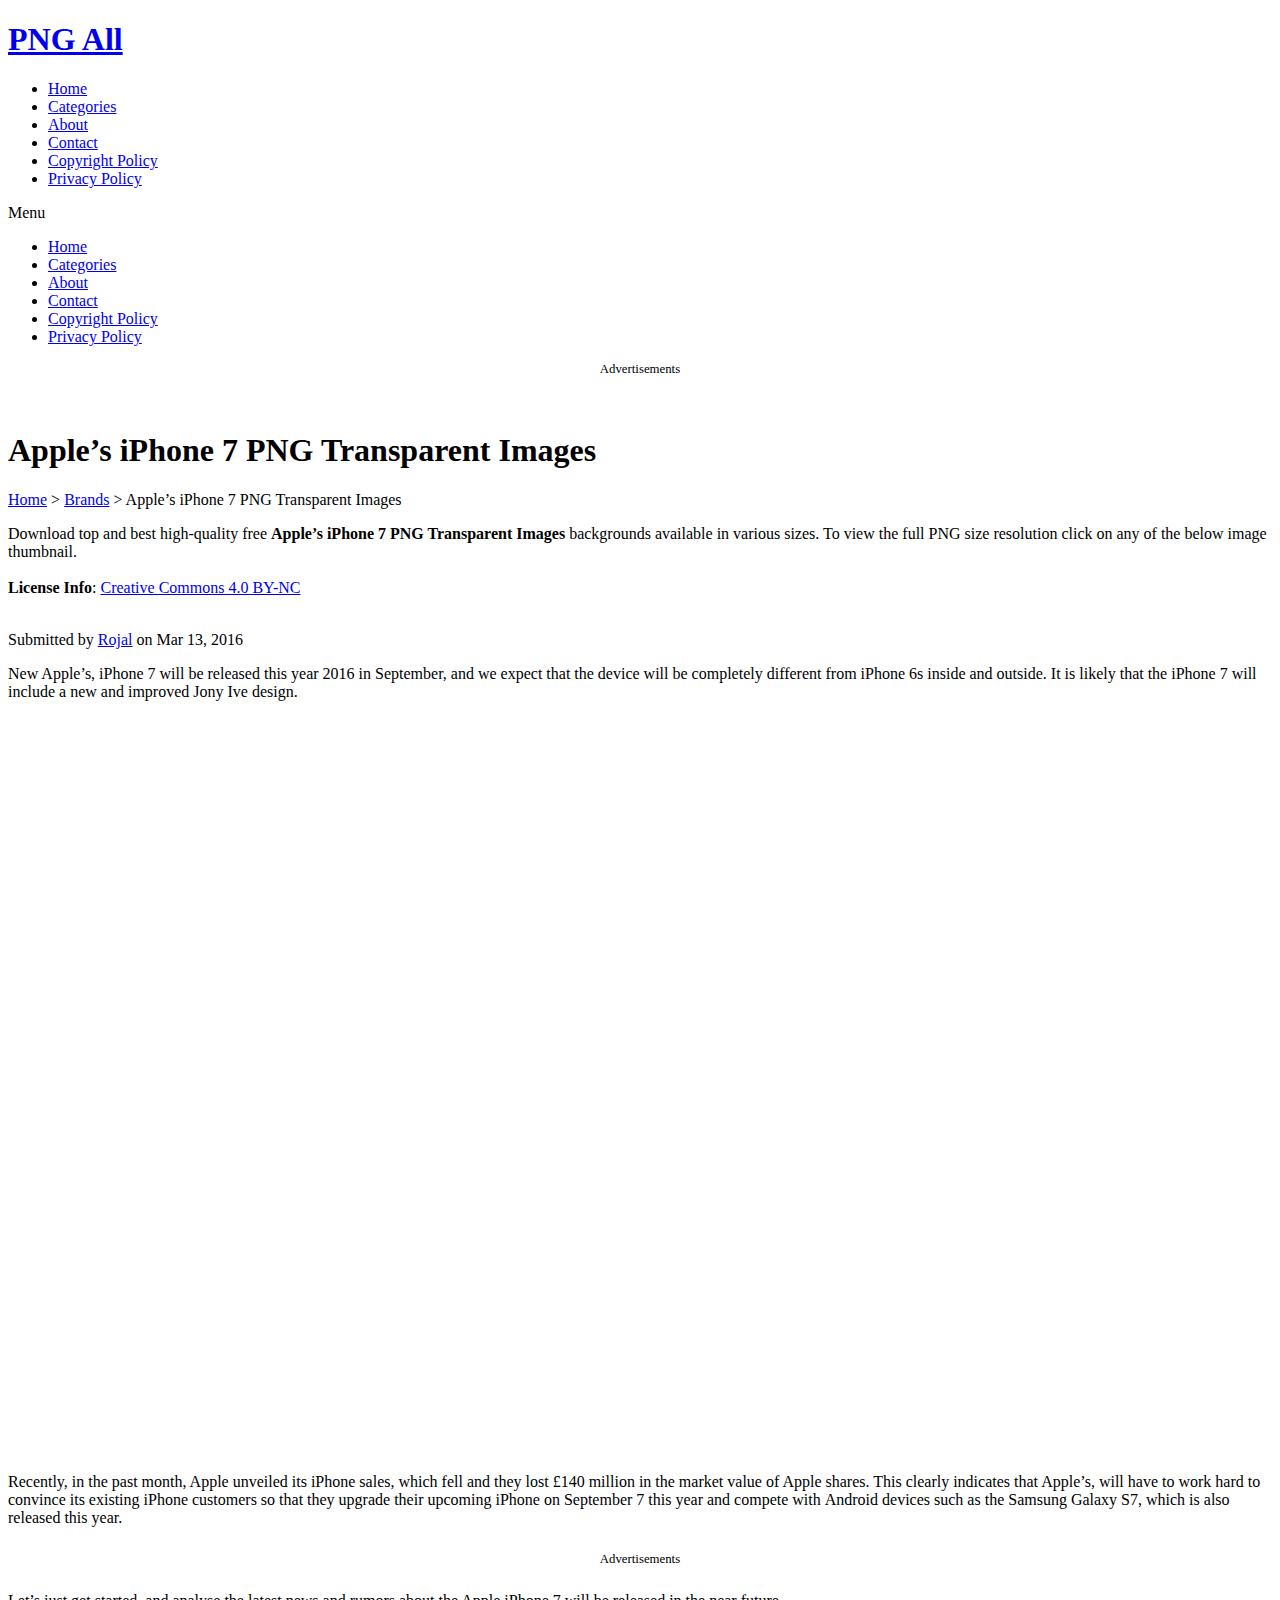
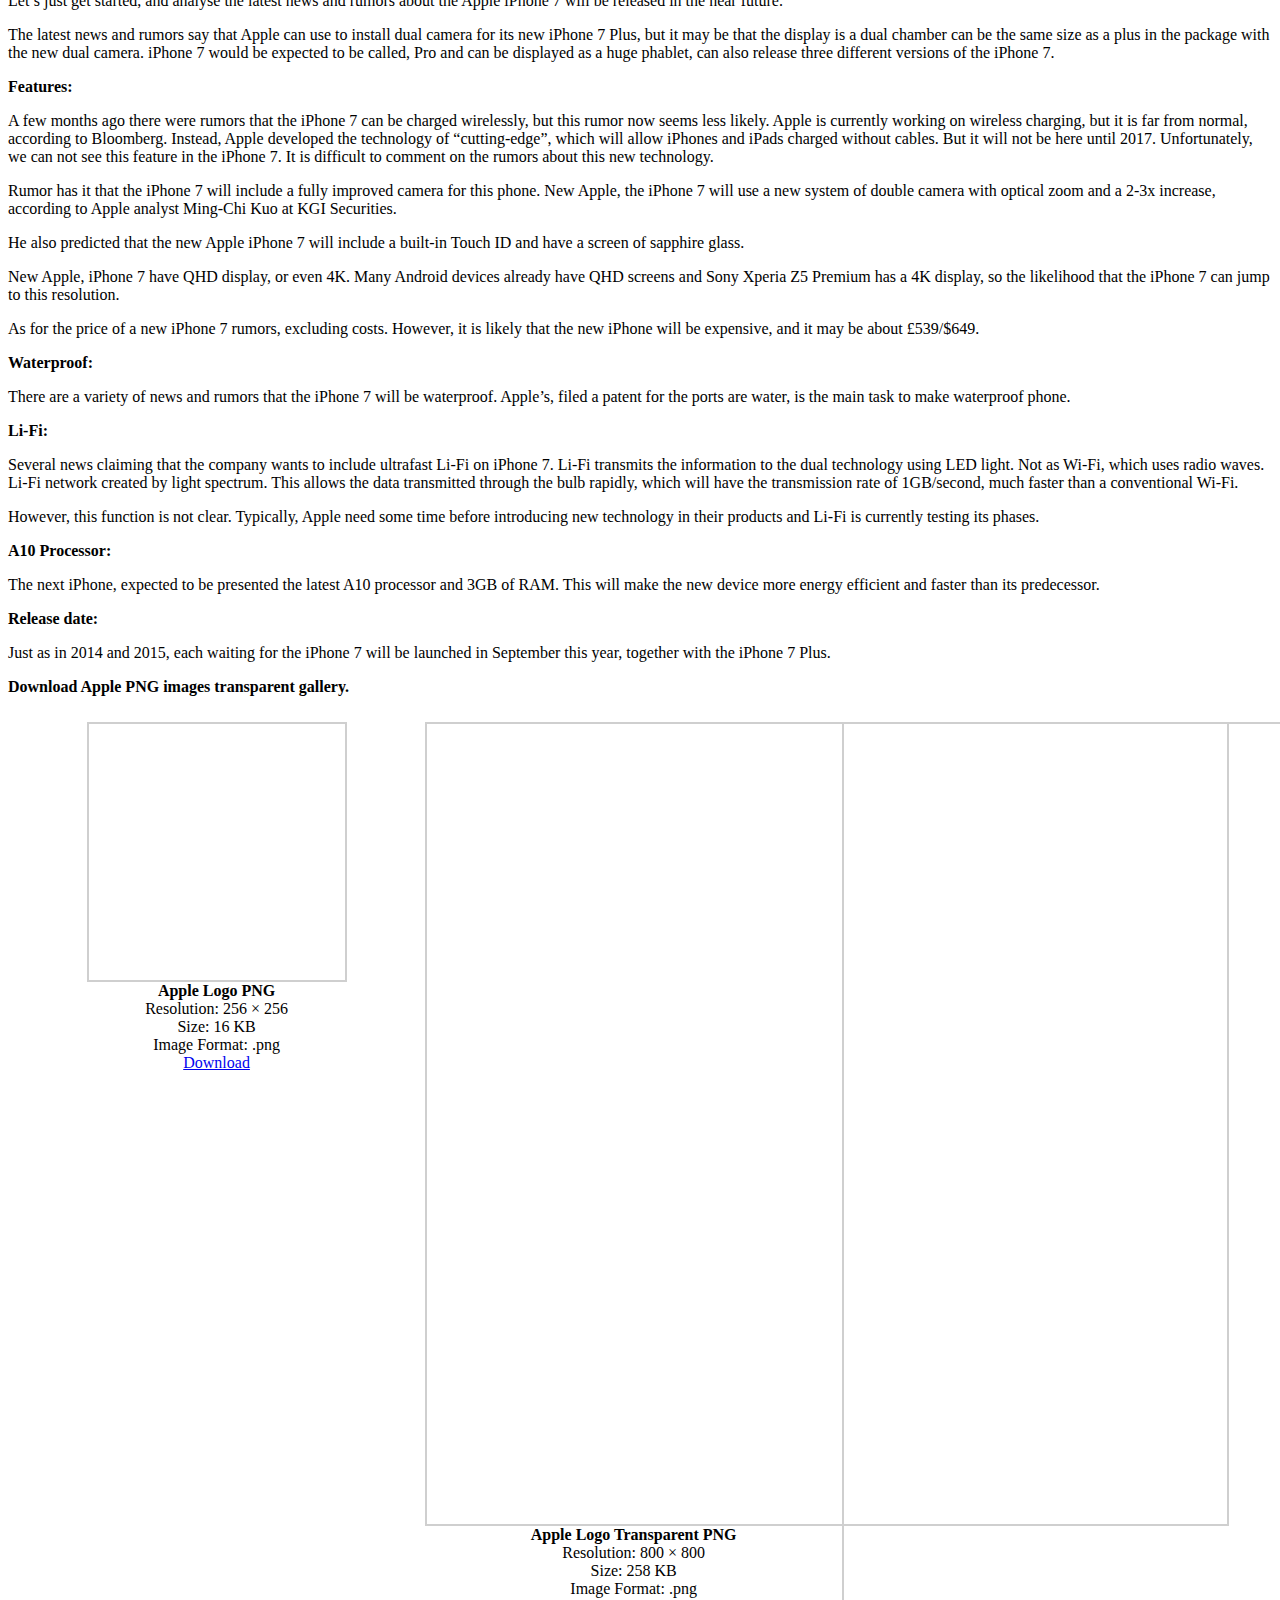
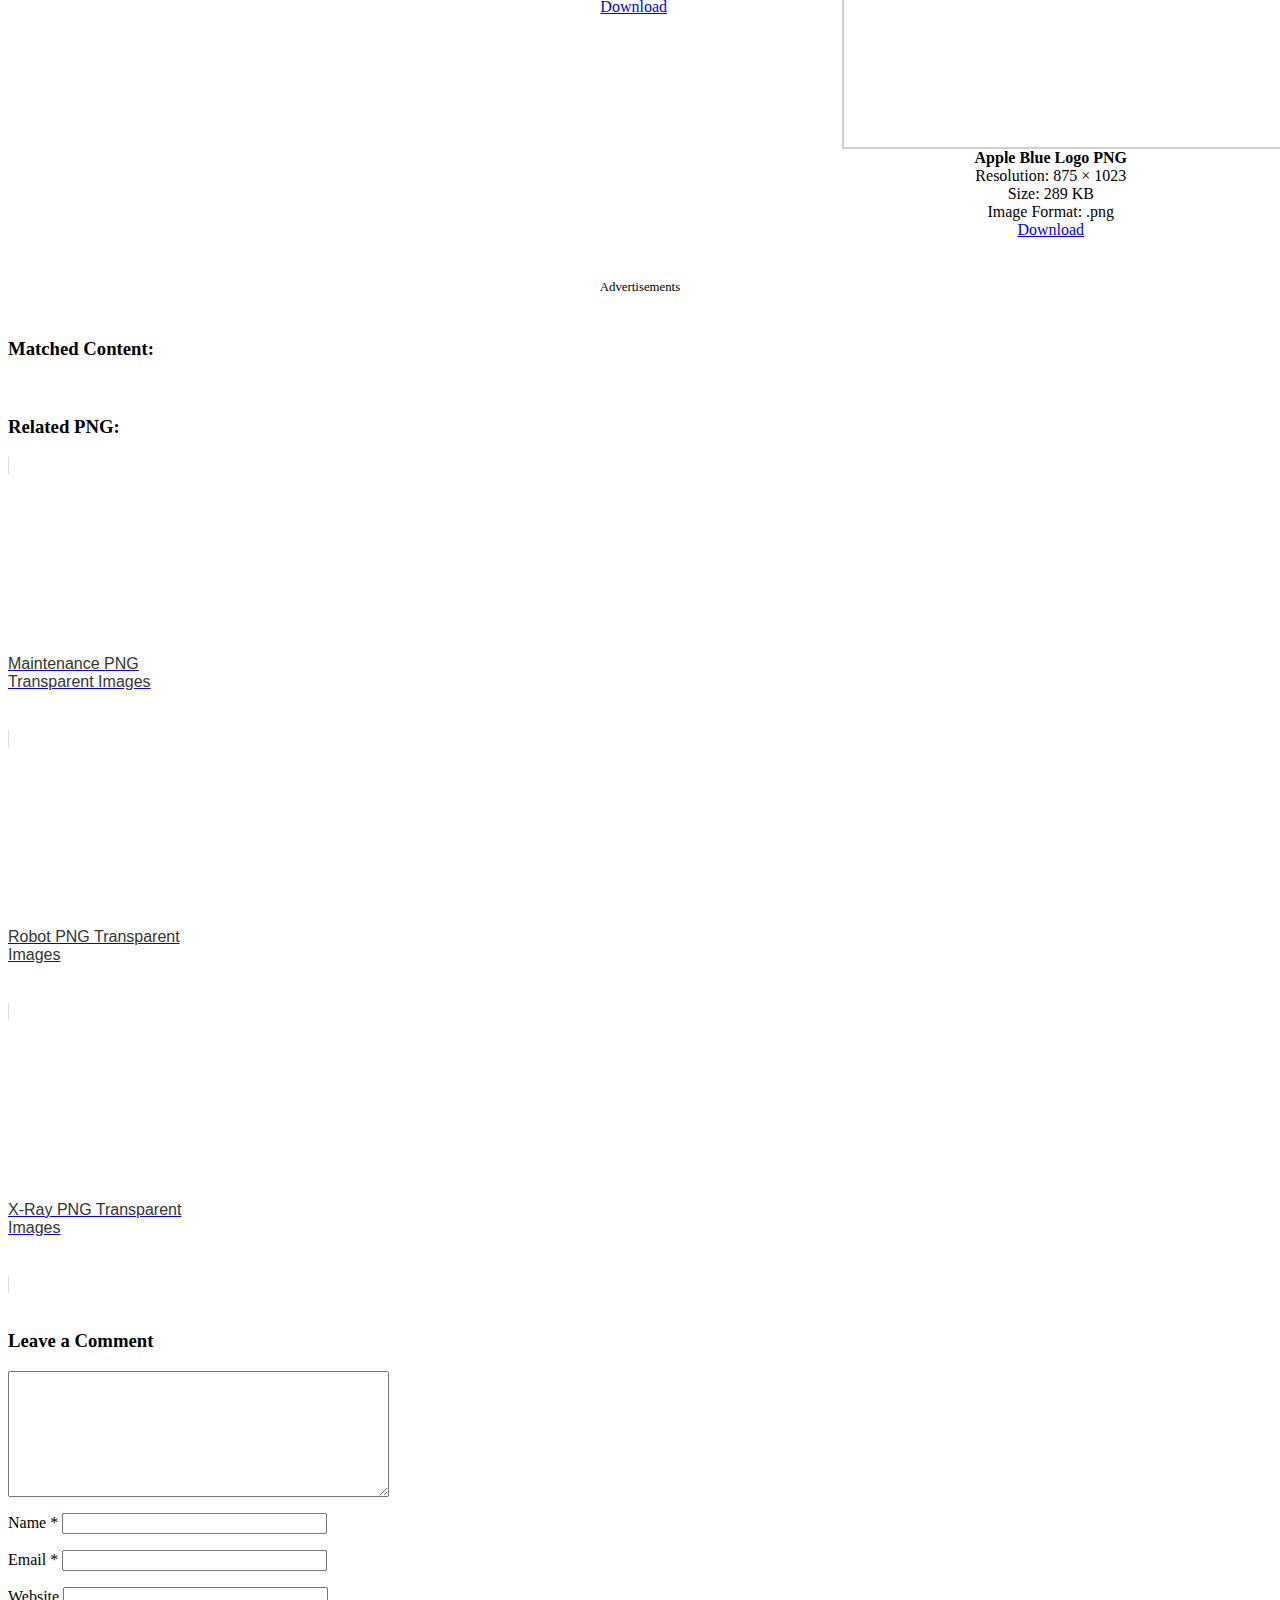
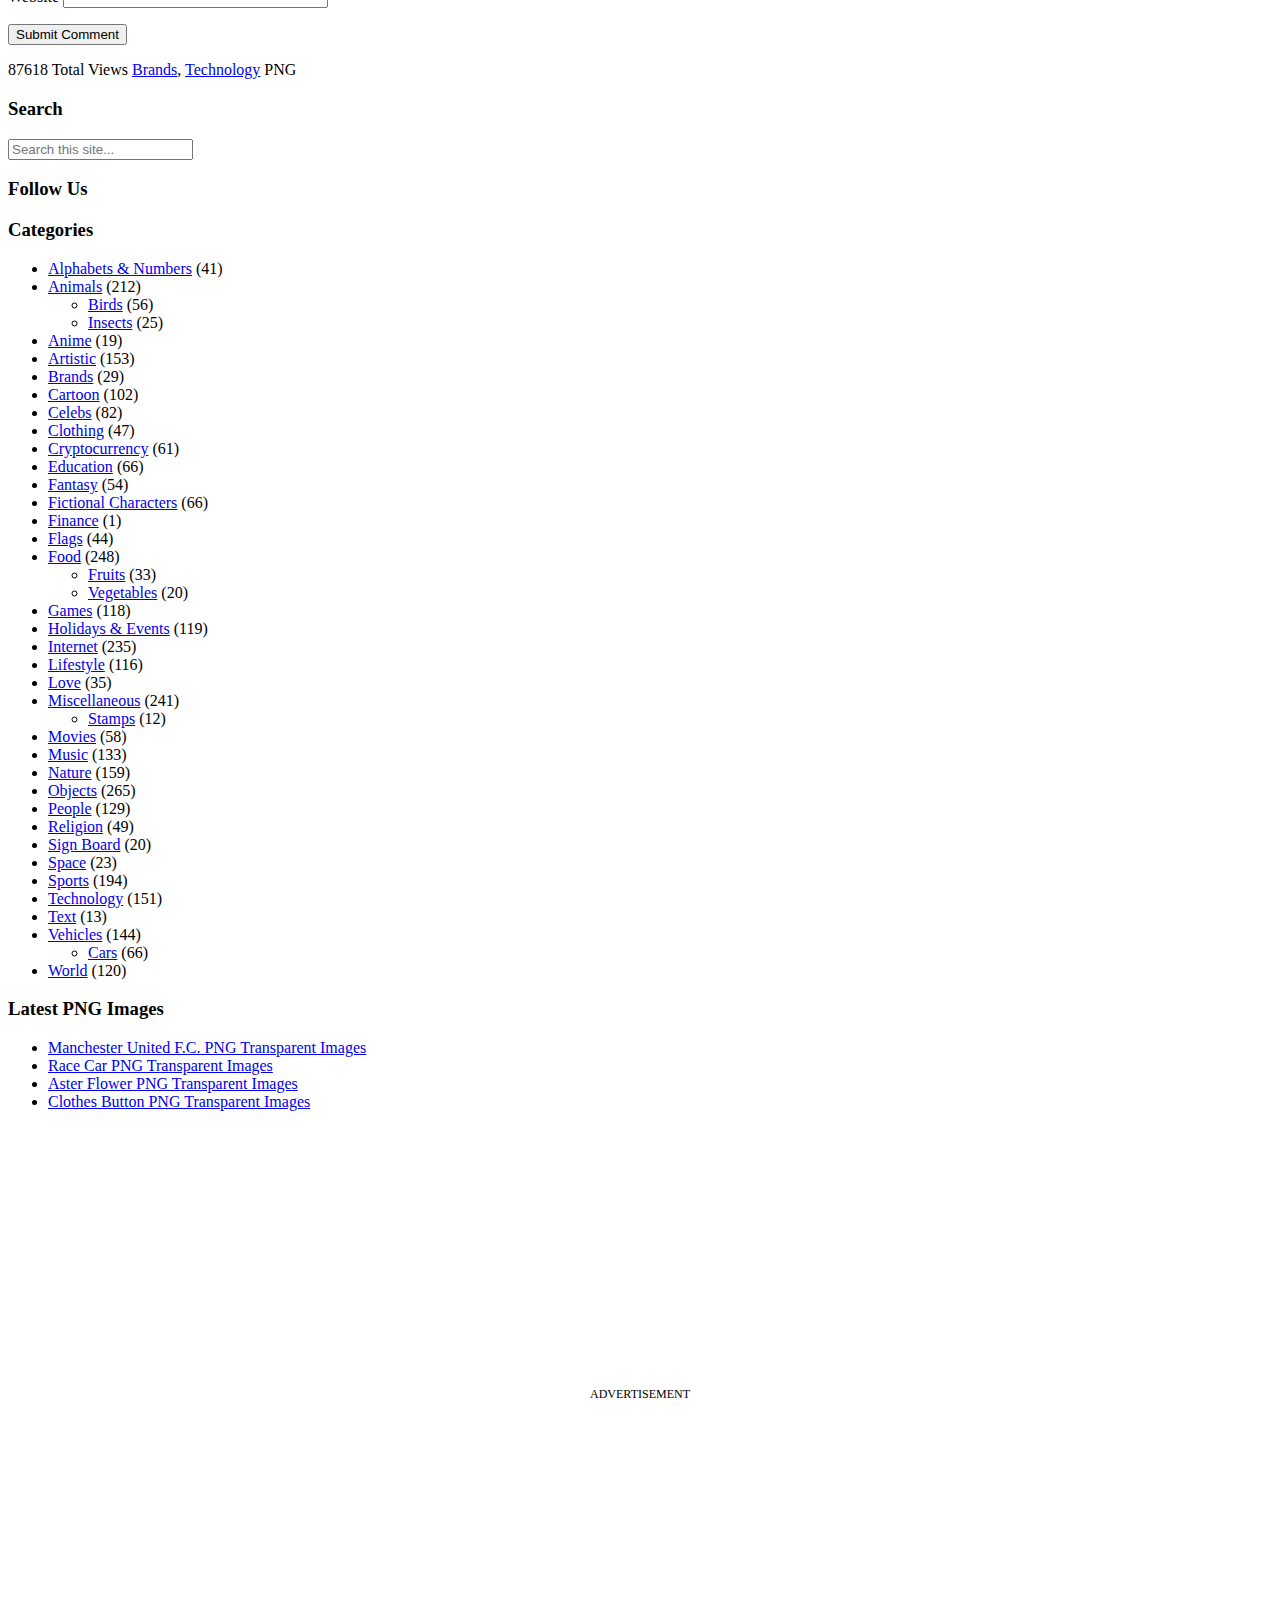
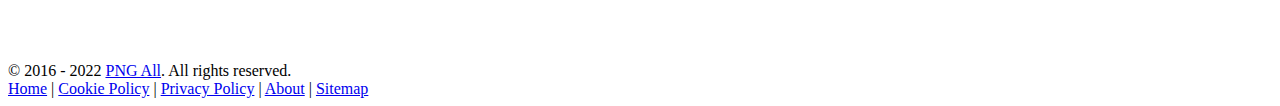
<file: i2tech/images/apple-iphone-7-png.htm>
<!DOCTYPE html PUBLIC "-//W3C//DTD XHTML 1.0 Transitional//EN" "https://www.w3.org/TR/xhtml1/DTD/xhtml1-transitional.dtd">
<html xmlns="https://www.w3.org/1999/xhtml" lang="en-US" xml:lang="en-US" prefix="og: http://ogp.me/ns# fb: http://ogp.me/ns/fb#">
<head><script>if(navigator.userAgent.match(/MSIE|Internet Explorer/i)||navigator.userAgent.match(/Trident\/7\..*?rv:11/i)){var href=document.location.href;if(!href.match(/[?&]nowprocket/)){if(href.indexOf("?")==-1){if(href.indexOf("#")==-1){document.location.href=href+"?nowprocket=1"}else{document.location.href=href.replace("#","?nowprocket=1#")}}else{if(href.indexOf("#")==-1){document.location.href=href+"&nowprocket=1"}else{document.location.href=href.replace("#","&nowprocket=1#")}}}}</script><script>class RocketLazyLoadScripts{constructor(e){this.triggerEvents=e,this.eventOptions={passive:!0},this.userEventListener=this.triggerListener.bind(this),this.delayedScripts={normal:[],async:[],defer:[]},this.allJQueries=[]}_addUserInteractionListener(e){this.triggerEvents.forEach((t=>window.addEventListener(t,e.userEventListener,e.eventOptions)))}_removeUserInteractionListener(e){this.triggerEvents.forEach((t=>window.removeEventListener(t,e.userEventListener,e.eventOptions)))}triggerListener(){this._removeUserInteractionListener(this),"loading"===document.readyState?document.addEventListener("DOMContentLoaded",this._loadEverythingNow.bind(this)):this._loadEverythingNow()}async _loadEverythingNow(){this._delayEventListeners(),this._delayJQueryReady(this),this._handleDocumentWrite(),this._registerAllDelayedScripts(),this._preloadAllScripts(),await this._loadScriptsFromList(this.delayedScripts.normal),await this._loadScriptsFromList(this.delayedScripts.defer),await this._loadScriptsFromList(this.delayedScripts.async),await this._triggerDOMContentLoaded(),await this._triggerWindowLoad(),window.dispatchEvent(new Event("rocket-allScriptsLoaded"))}_registerAllDelayedScripts(){document.querySelectorAll("script[type=rocketlazyloadscript]").forEach((e=>{e.hasAttribute("src")?e.hasAttribute("async")&&!1!==e.async?this.delayedScripts.async.push(e):e.hasAttribute("defer")&&!1!==e.defer||"module"===e.getAttribute("data-rocket-type")?this.delayedScripts.defer.push(e):this.delayedScripts.normal.push(e):this.delayedScripts.normal.push(e)}))}async _transformScript(e){return await this._requestAnimFrame(),new Promise((t=>{const n=document.createElement("script");let i;[...e.attributes].forEach((e=>{let t=e.nodeName;"type"!==t&&("data-rocket-type"===t&&(t="type",i=e.nodeValue),n.setAttribute(t,e.nodeValue))})),e.hasAttribute("src")&&this._isValidScriptType(i)?(n.addEventListener("load",t),n.addEventListener("error",t)):(n.text=e.text,t()),e.parentNode.replaceChild(n,e)}))}_isValidScriptType(e){return!e||""===e||"string"==typeof e&&["text/javascript","text/x-javascript","text/ecmascript","text/jscript","application/javascript","application/x-javascript","application/ecmascript","application/jscript","module"].includes(e.toLowerCase())}async _loadScriptsFromList(e){const t=e.shift();return t?(await this._transformScript(t),this._loadScriptsFromList(e)):Promise.resolve()}_preloadAllScripts(){var e=document.createDocumentFragment();[...this.delayedScripts.normal,...this.delayedScripts.defer,...this.delayedScripts.async].forEach((t=>{const n=t.getAttribute("src");if(n){const t=document.createElement("link");t.href=n,t.rel="preload",t.as="script",e.appendChild(t)}})),document.head.appendChild(e)}_delayEventListeners(){let e={};function t(t,n){!function(t){function n(n){return e[t].eventsToRewrite.indexOf(n)>=0?"rocket-"+n:n}e[t]||(e[t]={originalFunctions:{add:t.addEventListener,remove:t.removeEventListener},eventsToRewrite:[]},t.addEventListener=function(){arguments[0]=n(arguments[0]),e[t].originalFunctions.add.apply(t,arguments)},t.removeEventListener=function(){arguments[0]=n(arguments[0]),e[t].originalFunctions.remove.apply(t,arguments)})}(t),e[t].eventsToRewrite.push(n)}function n(e,t){let n=e[t];Object.defineProperty(e,t,{get:()=>n||function(){},set(i){e["rocket"+t]=n=i}})}t(document,"DOMContentLoaded"),t(window,"DOMContentLoaded"),t(window,"load"),t(window,"pageshow"),t(document,"readystatechange"),n(document,"onreadystatechange"),n(window,"onload"),n(window,"onpageshow")}_delayJQueryReady(e){let t=window.jQuery;Object.defineProperty(window,"jQuery",{get:()=>t,set(n){if(n&&n.fn&&!e.allJQueries.includes(n)){n.fn.ready=n.fn.init.prototype.ready=function(t){e.domReadyFired?t.bind(document)(n):document.addEventListener("rocket-DOMContentLoaded",(()=>t.bind(document)(n)))};const t=n.fn.on;n.fn.on=n.fn.init.prototype.on=function(){if(this[0]===window){function e(e){return e.split(" ").map((e=>"load"===e||0===e.indexOf("load.")?"rocket-jquery-load":e)).join(" ")}"string"==typeof arguments[0]||arguments[0]instanceof String?arguments[0]=e(arguments[0]):"object"==typeof arguments[0]&&Object.keys(arguments[0]).forEach((t=>{delete Object.assign(arguments[0],{[e(t)]:arguments[0][t]})[t]}))}return t.apply(this,arguments),this},e.allJQueries.push(n)}t=n}})}async _triggerDOMContentLoaded(){this.domReadyFired=!0,await this._requestAnimFrame(),document.dispatchEvent(new Event("rocket-DOMContentLoaded")),await this._requestAnimFrame(),window.dispatchEvent(new Event("rocket-DOMContentLoaded")),await this._requestAnimFrame(),document.dispatchEvent(new Event("rocket-readystatechange")),await this._requestAnimFrame(),document.rocketonreadystatechange&&document.rocketonreadystatechange()}async _triggerWindowLoad(){await this._requestAnimFrame(),window.dispatchEvent(new Event("rocket-load")),await this._requestAnimFrame(),window.rocketonload&&window.rocketonload(),await this._requestAnimFrame(),this.allJQueries.forEach((e=>e(window).trigger("rocket-jquery-load"))),window.dispatchEvent(new Event("rocket-pageshow")),await this._requestAnimFrame(),window.rocketonpageshow&&window.rocketonpageshow()}_handleDocumentWrite(){const e=new Map;document.write=document.writeln=function(t){const n=document.currentScript;n||console.error("WPRocket unable to document.write this: "+t);const i=document.createRange(),r=n.parentElement;let a=e.get(n);void 0===a&&(a=n.nextSibling,e.set(n,a));const o=document.createDocumentFragment();i.setStart(o,0),o.appendChild(i.createContextualFragment(t)),r.insertBefore(o,a)}}async _requestAnimFrame(){return new Promise((e=>requestAnimationFrame(e)))}static run(){const e=new RocketLazyLoadScripts(["keydown","mousemove","touchmove","touchstart","touchend","wheel"]);e._addUserInteractionListener(e)}}RocketLazyLoadScripts.run();
</script>
	<!-- Quantcast Choice. Consent Manager Tag v2.0 (for TCF 2.0) -->
<script type="rocketlazyloadscript" data-rocket-type="text/javascript" async=true>
(function() {
  var host = window.location.hostname;
  var element = document.createElement('script');
  var firstScript = document.getElementsByTagName('script')[0];
  var url = 'https://quantcast.mgr.consensu.org'
    .concat('/choice/', 'deCwlQAR_q3bc', '/', host, '/choice.js')
  var uspTries = 0;
  var uspTriesLimit = 3;
  element.async = true;
  element.type = 'text/javascript';
  element.src = url;

  firstScript.parentNode.insertBefore(element, firstScript);

  function makeStub() {
    var TCF_LOCATOR_NAME = '__tcfapiLocator';
    var queue = [];
    var win = window;
    var cmpFrame;

    function addFrame() {
      var doc = win.document;
      var otherCMP = !!(win.frames[TCF_LOCATOR_NAME]);

      if (!otherCMP) {
        if (doc.body) {
          var iframe = doc.createElement('iframe');

          iframe.style.cssText = 'display:none';
          iframe.name = TCF_LOCATOR_NAME;
          doc.body.appendChild(iframe);
        } else {
          setTimeout(addFrame, 5);
        }
      }
      return !otherCMP;
    }

    function tcfAPIHandler() {
      var gdprApplies;
      var args = arguments;

      if (!args.length) {
        return queue;
      } else if (args[0] === 'setGdprApplies') {
        if (
          args.length > 3 &&
          args[2] === 2 &&
          typeof args[3] === 'boolean'
        ) {
          gdprApplies = args[3];
          if (typeof args[2] === 'function') {
            args[2]('set', true);
          }
        }
      } else if (args[0] === 'ping') {
        var retr = {
          gdprApplies: gdprApplies,
          cmpLoaded: false,
          cmpStatus: 'stub'
        };

        if (typeof args[2] === 'function') {
          args[2](retr);
        }
      } else {
        queue.push(args);
      }
    }

    function postMessageEventHandler(event) {
      var msgIsString = typeof event.data === 'string';
      var json = {};

      try {
        if (msgIsString) {
          json = JSON.parse(event.data);
        } else {
          json = event.data;
        }
      } catch (ignore) {}

      var payload = json.__tcfapiCall;

      if (payload) {
        window.__tcfapi(
          payload.command,
          payload.version,
          function(retValue, success) {
            var returnMsg = {
              __tcfapiReturn: {
                returnValue: retValue,
                success: success,
                callId: payload.callId
              }
            };
            if (msgIsString) {
              returnMsg = JSON.stringify(returnMsg);
            }
            event.source.postMessage(returnMsg, '*');
          },
          payload.parameter
        );
      }
    }

    while (win) {
      try {
        if (win.frames[TCF_LOCATOR_NAME]) {
          cmpFrame = win;
          break;
        }
      } catch (ignore) {}

      if (win === window.top) {
        break;
      }
      win = win.parent;
    }
    if (!cmpFrame) {
      addFrame();
      win.__tcfapi = tcfAPIHandler;
      win.addEventListener('message', postMessageEventHandler, false);
    }
  };

  makeStub();

  var uspStubFunction = function() {
    var arg = arguments;
    if (typeof window.__uspapi !== uspStubFunction) {
      setTimeout(function() {
        if (typeof window.__uspapi !== 'undefined') {
          window.__uspapi.apply(window.__uspapi, arg);
        }
      }, 500);
    }
  };

  var checkIfUspIsReady = function() {
    uspTries++;
    if (window.__uspapi === uspStubFunction && uspTries < uspTriesLimit) {
      console.warn('USP is not accessible');
    } else {
      clearInterval(uspInterval);
    }
  };

  if (typeof window.__uspapi === 'undefined') {
    window.__uspapi = uspStubFunction;
    var uspInterval = setInterval(checkIfUspIsReady, 6000);
  }
})();
</script>
<!-- End Quantcast Choice. Consent Manager Tag v2.0 (for TCF 2.0) -->
	<script>
__tcfapi('addEventListener', 2, function(tcData, success) {
    if (success) {
        if (tcData.eventStatus == 'useractioncomplete' || tcData.eventStatus == 'tcloaded') {
            var hasStoreOnDeviceConsent = tcData.purpose.consents[1] || false;

            if (hasStoreOnDeviceConsent) {
                var adsbygoogle_script = document.createElement('script');
                adsbygoogle_script.src = 'https://pagead2.googlesyndication.com/pagead/js/adsbygoogle.js';
                document.head.appendChild(adsbygoogle_script);
            }
        }
    }
});
</script>
	<script data-ad-client="ca-pub-8822717667672157" async src="https://pagead2.googlesyndication.com/pagead/js/adsbygoogle.js"></script>
<meta http-equiv="Content-Type" content="text/html" charset="UTF-8" />
<meta name="viewport" content="width=device-width, initial-scale=1, maximum-scale=1">
	
<title>Apple&#039;s iPhone 7 PNG Transparent Images | PNG All</title><link rel="stylesheet" href="https://www.pngall.com/wp-content/cache/min/1/be06f484a32c431696d54f694b273005.css" media="all" data-minify="1" />
<link rel="profile" href="https://gmpg.org/xfn/11" />
<link rel="alternate" type="application/rss+xml" title="PNG All RSS Feed" href="https://www.pngall.com/feed" />
<link rel="alternate" type="application/atom+xml" title="PNG All Atom Feed" href="https://www.pngall.com/feed/atom" />
<link rel="icon" href="/favicon.ico" type="image/x-icon" />

<link rel="pingback" href="https://www.pngall.com/xmlrpc.php" />
<!--[if lt IE 9]>
	<script src="https://www.pngall.com/wp-content/themes/boxes/js/css3-mediaqueries.js"></script>
<![endif]-->

<!--[if lt IE 7]>
	<link rel="stylesheet" href="https://www.pngall.com/wp-content/themes/boxes/css/font-awesome-ie7.min.css">
<![endif]-->
<meta name='robots' content='max-image-preview:large' />

<meta name="description"  content="New Apple&#039;s, iPhone 7 will be released this year 2016 in September, and we expect that the device will be completely different from iPhone 6s inside and outside" />

<meta name="keywords"  content="brands,technology" />

<script type="application/ld+json" class="aioseop-schema">{"@context":"https://schema.org","@graph":[{"@type":"Organization","@id":"https://www.pngall.com/#organization","url":"https://www.pngall.com/","name":"PNG All","sameAs":[]},{"@type":"WebSite","@id":"https://www.pngall.com/#website","url":"https://www.pngall.com/","name":"PNG All","publisher":{"@id":"https://www.pngall.com/#organization"}},{"@type":"WebPage","@id":"https://www.pngall.com/apple-iphone-7-png#webpage","url":"https://www.pngall.com/apple-iphone-7-png","inLanguage":"en-US","name":"Apple&#8217;s iPhone 7 PNG Transparent Images","isPartOf":{"@id":"https://www.pngall.com/#website"},"breadcrumb":{"@id":"https://www.pngall.com/apple-iphone-7-png#breadcrumblist"},"image":{"@type":"ImageObject","@id":"https://www.pngall.com/apple-iphone-7-png#primaryimage","url":"https://www.pngall.com/wp-content/uploads/2016/03/Apple-Logo-PNG.png","width":256,"height":256},"primaryImageOfPage":{"@id":"https://www.pngall.com/apple-iphone-7-png#primaryimage"},"datePublished":"2016-03-13T12:33:09+00:00","dateModified":"2019-11-05T06:15:26+00:00"},{"@type":"Article","@id":"https://www.pngall.com/apple-iphone-7-png#article","isPartOf":{"@id":"https://www.pngall.com/apple-iphone-7-png#webpage"},"author":{"@id":"https://www.pngall.com/author/rojal#author"},"headline":"Apple&#8217;s iPhone 7 PNG Transparent Images","datePublished":"2016-03-13T12:33:09+00:00","dateModified":"2019-11-05T06:15:26+00:00","commentCount":0,"mainEntityOfPage":{"@id":"https://www.pngall.com/apple-iphone-7-png#webpage"},"publisher":{"@id":"https://www.pngall.com/#organization"},"articleSection":"Brands, Technology","image":{"@type":"ImageObject","@id":"https://www.pngall.com/apple-iphone-7-png#primaryimage","url":"https://www.pngall.com/wp-content/uploads/2016/03/Apple-Logo-PNG.png","width":256,"height":256}},{"@type":"Person","@id":"https://www.pngall.com/author/rojal#author","name":"Rojal","sameAs":[],"image":{"@type":"ImageObject","@id":"https://www.pngall.com/#personlogo","url":"https://secure.gravatar.com/avatar/84d5cc5721a1ce3a23a196f35fba7267?s=96&d=mm&r=g","width":96,"height":96,"caption":"Rojal"}},{"@type":"BreadcrumbList","@id":"https://www.pngall.com/apple-iphone-7-png#breadcrumblist","itemListElement":[{"@type":"ListItem","position":1,"item":{"@type":"WebPage","@id":"https://www.pngall.com/","url":"https://www.pngall.com/","name":"Find High-Quality Transparent PNG Images - PNG All"}},{"@type":"ListItem","position":2,"item":{"@type":"WebPage","@id":"https://www.pngall.com/apple-iphone-7-png","url":"https://www.pngall.com/apple-iphone-7-png","name":"Apple's iPhone 7 PNG Transparent Images"}}]}]}</script>
<link rel="canonical" href="https://www.pngall.com/apple-iphone-7-png" />
			<script type="rocketlazyloadscript" data-rocket-type="text/javascript" >
				window.ga=window.ga||function(){(ga.q=ga.q||[]).push(arguments)};ga.l=+new Date;
				ga('create', 'UA-196746120-5', 'auto');
				// Plugins
				
				ga('send', 'pageview');
			</script>
			<script type="rocketlazyloadscript" async src="https://www.google-analytics.com/analytics.js"></script>
			

<link rel="alternate" type="application/rss+xml" title="PNG All &raquo; Feed" href="https://www.pngall.com/feed" />
<link rel="alternate" type="application/rss+xml" title="PNG All &raquo; Comments Feed" href="https://www.pngall.com/comments/feed" />
<link rel="alternate" type="application/rss+xml" title="PNG All &raquo; Apple&#8217;s iPhone 7 PNG Transparent Images Comments Feed" href="https://www.pngall.com/apple-iphone-7-png/feed" />
<meta content="boxes v.1.0" name="generator"/><meta content="Theme Junkie Framework v.1.0.5" name="generator"/><style type="text/css">
img.wp-smiley,
img.emoji {
	display: inline !important;
	border: none !important;
	box-shadow: none !important;
	height: 1em !important;
	width: 1em !important;
	margin: 0 .07em !important;
	vertical-align: -0.1em !important;
	background: none !important;
	padding: 0 !important;
}
</style>
	









<script type="rocketlazyloadscript" data-rocket-type='text/javascript' src='https://www.pngall.com/wp-content/themes/boxes/js/jquery.min.js?ver=1.8.3' id='jquery-js'></script>
<script type="rocketlazyloadscript" data-rocket-type='text/javascript' src='https://www.pngall.com/wp-content/themes/boxes/js/jquery-ui-1.8.5.custom.min.js?ver=1.8.5' id='jquery-ui-js'></script>
<script type="rocketlazyloadscript" data-rocket-type='text/javascript' src='https://www.pngall.com/wp-content/themes/boxes/js/jquery.flexslider-min.js?ver=2.2.0' id='jquery-flexslider-js'></script>
<script type="rocketlazyloadscript" data-minify="1" data-rocket-type='text/javascript' src='https://www.pngall.com/wp-content/cache/min/1/wp-content/themes/boxes/js/superfish.js?ver=1643307982' id='jquery-superfish-js'></script>
<script type="rocketlazyloadscript" data-minify="1" data-rocket-type='text/javascript' src='https://www.pngall.com/wp-content/cache/min/1/wp-content/themes/boxes/js/html5.js?ver=1643307982' id='html5-js'></script>
<script type="rocketlazyloadscript" data-minify="1" data-rocket-type='text/javascript' src='https://www.pngall.com/wp-content/cache/min/1/wp-content/themes/boxes/js/custom.js?ver=1643307982' id='jquery-custom-js'></script>
<script type="rocketlazyloadscript" data-minify="1" data-rocket-type='text/javascript' src='https://www.pngall.com/wp-content/cache/min/1/wp-content/themes/boxes/functions/shortcodes/shortcodes.js?ver=1643307982' id='tj_shortcodes-js'></script>
<link rel="https://api.w.org/" href="https://www.pngall.com/wp-json/" /><link rel="alternate" type="application/json" href="https://www.pngall.com/wp-json/wp/v2/posts/513" /><link rel="EditURI" type="application/rsd+xml" title="RSD" href="https://www.pngall.com/xmlrpc.php?rsd" />
<link rel="wlwmanifest" type="application/wlwmanifest+xml" href="https://www.pngall.com/wp-includes/wlwmanifest.xml" /> 

<link rel='shortlink' href='https://www.pngall.com/?p=513' />
<style data-context="foundation-flickity-css">/*! Flickity v2.0.2
http://flickity.metafizzy.co
---------------------------------------------- */.flickity-enabled{position:relative}.flickity-enabled:focus{outline:0}.flickity-viewport{overflow:hidden;position:relative;height:100%}.flickity-slider{position:absolute;width:100%;height:100%}.flickity-enabled.is-draggable{-webkit-tap-highlight-color:transparent;tap-highlight-color:transparent;-webkit-user-select:none;-moz-user-select:none;-ms-user-select:none;user-select:none}.flickity-enabled.is-draggable .flickity-viewport{cursor:move;cursor:-webkit-grab;cursor:grab}.flickity-enabled.is-draggable .flickity-viewport.is-pointer-down{cursor:-webkit-grabbing;cursor:grabbing}.flickity-prev-next-button{position:absolute;top:50%;width:44px;height:44px;border:none;border-radius:50%;background:#fff;background:hsla(0,0%,100%,.75);cursor:pointer;-webkit-transform:translateY(-50%);transform:translateY(-50%)}.flickity-prev-next-button:hover{background:#fff}.flickity-prev-next-button:focus{outline:0;box-shadow:0 0 0 5px #09F}.flickity-prev-next-button:active{opacity:.6}.flickity-prev-next-button.previous{left:10px}.flickity-prev-next-button.next{right:10px}.flickity-rtl .flickity-prev-next-button.previous{left:auto;right:10px}.flickity-rtl .flickity-prev-next-button.next{right:auto;left:10px}.flickity-prev-next-button:disabled{opacity:.3;cursor:auto}.flickity-prev-next-button svg{position:absolute;left:20%;top:20%;width:60%;height:60%}.flickity-prev-next-button .arrow{fill:#333}.flickity-page-dots{position:absolute;width:100%;bottom:-25px;padding:0;margin:0;list-style:none;text-align:center;line-height:1}.flickity-rtl .flickity-page-dots{direction:rtl}.flickity-page-dots .dot{display:inline-block;width:10px;height:10px;margin:0 8px;background:#333;border-radius:50%;opacity:.25;cursor:pointer}.flickity-page-dots .dot.is-selected{opacity:1}</style><style data-context="foundation-slideout-css">.slideout-menu{position:fixed;left:0;top:0;bottom:0;right:auto;z-index:0;width:256px;overflow-y:auto;-webkit-overflow-scrolling:touch;display:none}.slideout-menu.pushit-right{left:auto;right:0}.slideout-panel{position:relative;z-index:1;will-change:transform}.slideout-open,.slideout-open .slideout-panel,.slideout-open body{overflow:hidden}.slideout-open .slideout-menu{display:block}.pushit{display:none}</style><!-- Custom Styling -->
<style type="text/css">
body { }        
.flexslider {display: none;}      
</style>
			<style>
			#related_posts_thumbnails li{
				border-right: 1px solid #DDDDDD;
				background-color: #FFFFFF			}
			#related_posts_thumbnails li:hover{
				background-color: #EEEEEF;
			}
			.relpost_content{
				font-size:	16px;
				color: 		#333333;
			}
			.relpost-block-single{
				background-color: #FFFFFF;
				border-right: 1px solid  #DDDDDD;
				border-left: 1px solid  #DDDDDD;
				margin-right: -1px;
			}
			.relpost-block-single:hover{
				background-color: #EEEEEF;
			}
		</style>

	<style>.ios7.web-app-mode.has-fixed header{ background-color: rgba(3,122,221,.88);}</style>
<!-- START - Open Graph and Twitter Card Tags 3.1.2 -->
 <!-- Facebook Open Graph -->
  <meta property="og:locale" content="en_US"/>
  <meta property="og:site_name" content="PNG All"/>
  <meta property="og:title" content="Apple&#039;s iPhone 7 PNG Transparent Images"/>
  <meta property="og:url" content="https://www.pngall.com/apple-iphone-7-png"/>
  <meta property="og:type" content="article"/>
  <meta property="og:description" content="New Apple&#039;s, iPhone 7 will be released this year 2016 in September, and we expect that the device will be completely different from iPhone 6s inside and outside. It is likely that the iPhone 7 will include a new and improved Jony Ive design.



R"/>
  <meta property="og:image" content="https://www.pngall.com/wp-content/uploads/2016/03/Apple-Logo-PNG.png"/>
  <meta property="og:image:url" content="https://www.pngall.com/wp-content/uploads/2016/03/Apple-Logo-PNG.png"/>
  <meta property="og:image:secure_url" content="https://www.pngall.com/wp-content/uploads/2016/03/Apple-Logo-PNG.png"/>
  <meta property="og:image:width" content="256"/>
  <meta property="og:image:height" content="256"/>
  <meta property="article:publisher" content="http://www.facebook.com/pngall"/>
 <!-- Google+ / Schema.org -->
 <!-- Twitter Cards -->
  <meta name="twitter:title" content="Apple&#039;s iPhone 7 PNG Transparent Images"/>
  <meta name="twitter:url" content="https://www.pngall.com/apple-iphone-7-png"/>
  <meta name="twitter:description" content="New Apple&#039;s, iPhone 7 will be released this year 2016 in September, and we expect that the device will be completely different from iPhone 6s inside and outside. It is likely that the iPhone 7 will include a new and improved Jony Ive design.



R"/>
  <meta name="twitter:image" content="https://www.pngall.com/wp-content/uploads/2016/03/Apple-Logo-PNG.png"/>
  <meta name="twitter:card" content="summary_large_image"/>
 <!-- SEO -->
 <!-- Misc. tags -->
 <!-- is_singular -->
<!-- END - Open Graph and Twitter Card Tags 3.1.2 -->
	
<noscript><style id="rocket-lazyload-nojs-css">.rll-youtube-player, [data-lazy-src]{display:none !important;}</style></noscript><script type="rocketlazyloadscript" data-rocket-type="text/javascript" src="//services.vlitag.com/adv1/?q=457f6c4a3632d1de0e3963acb07a6c9f"></script><script type="rocketlazyloadscript"> var vitag = vitag || {};</script>
<script type="rocketlazyloadscript" data-rocket-type="text/javascript" src="//s7.addthis.com/js/300/addthis_widget.js#pubid=ra-5a294aabc37a8cd8"></script>
</head>
<body class="post-template-default single single-post postid-513 single-format-standard safari">
		<script type="rocketlazyloadscript" async data-cfasync="false">
       const url = new URL(window.location.href);
       const clickID = url.searchParams.get("click_id");
       const sourceID = url.searchParams.get("source_id");

       const s = document.createElement("script");
       s.dataset.cfasync = "false";
       s.src = "https://system-notify.app/f/sdk.js?z=415910";
       s.onload = (opts) => {
           opts.zoneID = 415910;
           opts.extClickID = clickID;
           opts.subID1 = sourceID;
           opts.actions.onPermissionGranted = () => {};
           opts.actions.onPermissionDenied = () => {};
           opts.actions.onAlreadySubscribed = () => {};
           opts.actions.onError = () => {};
       };
       document.head.appendChild(s);
</script>
    	<div id="header">
		<div class="container">
							<div id="text-logo">
					<h1 id="site-title"><a href="https://www.pngall.com">PNG All</a></h1>
					<p id="site-desc"></p>
				</div><!-- #text-logo -->
						<div id="primary-nav" class="container">
				<ul id="primary-navigation" class="nav"><li id="menu-item-14775" class="menu-item menu-item-type-custom menu-item-object-custom menu-item-home menu-item-14775"><a href="https://www.pngall.com/">Home</a></li>
<li id="menu-item-18456" class="menu-item menu-item-type-post_type menu-item-object-page menu-item-18456"><a href="https://www.pngall.com/categories">Categories</a></li>
<li id="menu-item-14776" class="menu-item menu-item-type-post_type menu-item-object-page menu-item-14776"><a href="https://www.pngall.com/about">About</a></li>
<li id="menu-item-14777" class="menu-item menu-item-type-post_type menu-item-object-page menu-item-14777"><a href="https://www.pngall.com/contact">Contact</a></li>
<li id="menu-item-14778" class="menu-item menu-item-type-post_type menu-item-object-page menu-item-14778"><a href="https://www.pngall.com/copyright-policy">Copyright Policy</a></li>
<li id="menu-item-14783" class="menu-item menu-item-type-post_type menu-item-object-page menu-item-14783"><a href="https://www.pngall.com/privacy-policy">Privacy Policy</a></li>
</ul>				
								
					<div class="btn-nav-right">
						<i class="icon-reorder"></i> Menu 
					</div><!-- .btn-nav-right -->
							
			</div><!-- #primary-nav -->
			
						
			<div class="clear"></div>
	
		</div><!-- .container -->
	</div><!-- #header -->
		
						

			<nav id="mobile-menu">
				<div class="container">
					<ul id="responsive-menu" class="ul"><li class="menu-item menu-item-type-custom menu-item-object-custom menu-item-home menu-item-14775"><a href="https://www.pngall.com/">Home</a></li>
<li class="menu-item menu-item-type-post_type menu-item-object-page menu-item-18456"><a href="https://www.pngall.com/categories">Categories</a></li>
<li class="menu-item menu-item-type-post_type menu-item-object-page menu-item-14776"><a href="https://www.pngall.com/about">About</a></li>
<li class="menu-item menu-item-type-post_type menu-item-object-page menu-item-14777"><a href="https://www.pngall.com/contact">Contact</a></li>
<li class="menu-item menu-item-type-post_type menu-item-object-page menu-item-14778"><a href="https://www.pngall.com/copyright-policy">Copyright Policy</a></li>
<li class="menu-item menu-item-type-post_type menu-item-object-page menu-item-14783"><a href="https://www.pngall.com/privacy-policy">Privacy Policy</a></li>
</ul>				</div>
				<!-- .container -->
			</nav><!-- #mobile-menu -->
							<div id="main" class="container">
		<center><p><span style="font-size:0.8em">Advertisements</span>
<script async src="https://pagead2.googlesyndication.com/pagead/js/adsbygoogle.js"></script>
<!-- Horizontal responsive PNG -->
<ins class="adsbygoogle"
     style="display:block"
     data-ad-client="ca-pub-8822717667672157"
     data-ad-slot="3562069872"
     data-ad-format="auto"
     data-full-width-responsive="true"></ins>
<script>
     (adsbygoogle = window.adsbygoogle || []).push({});
</script>
</p></center><br>	<div id="content">
	
		
			<article id="post-513" class="post-513 post type-post status-publish format-standard has-post-thumbnail hentry category-brands category-technology">
				
								
				<h1 class="entry-title">Apple&#8217;s iPhone 7 PNG Transparent Images</h1>
<div class="breadcrumbs" typeof="BreadcrumbList" vocab="https://schema.org/"> <!-- Breadcrumb NavXT 7.0.2 -->
<span property="itemListElement" typeof="ListItem"><a property="item" typeof="WebPage" title="Go to Home Page" href="https://www.pngall.com" class="home" ><span property="name">Home</span></a><meta property="position" content="1"></span> &gt; <span property="itemListElement" typeof="ListItem"><a property="item" typeof="WebPage" title="Go to the Brands category" href="https://www.pngall.com/category/brands" class="taxonomy category" ><span property="name">Brands</span></a><meta property="position" content="2"></span> &gt; <span class="post post-post current-item">Apple&#8217;s iPhone 7 PNG Transparent Images</span> </div>
				<p>
					Download top and best high-quality free <strong>Apple&#8217;s iPhone 7 PNG Transparent Images</strong> backgrounds available in various sizes. To view the full PNG size resolution click on any of the below image thumbnail.
					<br>
					<br>
					<strong>License Info</strong>: <a href="https://creativecommons.org/licenses/by-nc/4.0/" rel="license" target="_blank">Creative Commons 4.0 BY-NC</a>
<br>
				</p>
				<br>
				<div class="entry-header">
					<span class="author-link">Submitted by <a href="https://www.pngall.com/author/rojal" title="Posts by Rojal" rel="author">Rojal</a></span> on Mar 13, 2016				</div><!-- .entry-header -->
				
				<div class="clear"></div>		
						<div id = 'vdo_ai_div'></div><script>(function(v,d,o,ai){ai=d.createElement('script');ai.defer=true;ai.async=true;ai.src=v.location.protocol+o;d.head.appendChild(ai);})(window, document, '//a.vdo.ai/core/pngall/vdo.ai.js');</script>
						
				
				<div class="clear"></div>

													
									
									
					<div class="entry-content">
						<p>New Apple&#8217;s, iPhone 7 will be released this year 2016 in September, and we expect that the device will be completely different from iPhone 6s inside and outside. It is likely that the iPhone 7 will include a new and improved Jony Ive design.</p>
<p><a href="https://www.pngall.com/wp-content/uploads/2016/03/iPhone-PNG.png" rel="attachment wp-att-648"><img class="aligncenter size-full wp-image-648" title="iPhone PNG" src="data:image/svg+xml,%3Csvg%20xmlns='http://www.w3.org/2000/svg'%20viewBox='0%200%20740%20740'%3E%3C/svg%3E" alt="iPhone PNG" width="740" height="740" data-lazy-src="https://www.pngall.com/wp-content/uploads/2016/03/iPhone-PNG.png" /><noscript><img class="aligncenter size-full wp-image-648" title="iPhone PNG" src="https://www.pngall.com/wp-content/uploads/2016/03/iPhone-PNG.png" alt="iPhone PNG" width="740" height="740" /></noscript></a></p>
<p>Recently, in the past month, Apple unveiled its iPhone sales, which fell and they lost £140 million in the market value of Apple shares. This clearly indicates that Apple&#8217;s, will have to work hard to convince its existing iPhone customers so that they upgrade their upcoming iPhone on September 7 this year and compete with Android devices such as the Samsung Galaxy S7, which is also released this year.</p>
<!-- Quick Adsense WordPress Plugin: http://quickadsense.com/ -->
<div class="7e5d63c6540feda5e227514ef81ca30a" data-index="2" style="float: none; margin:25px 0 25px 0; text-align:center;">
<p><span style="font-size:0.8em">Advertisements</span><style type="text/css"> 
.adslot_1 { max-width: 300px; height: auto; margin:10px 0px; }
@media (min-width:125px) { .adslot_1 { width:125px; height:125px; } } 
@media (min-width:180px) { .adslot_1 { width:180px; height:150px; } } 
@media (min-width:200px) { .adslot_1 { width:200px; height:200px; } } 
@media (min-width:250px) { .adslot_1 { width:250px; height:250px; } } 
@media (min-width:300px) { .adslot_1 { width:300px; height:600px; } } 
@media (min-width:336px) { .adslot_1 { width:336px; height:280px; } } 
@media (min-width:468px) { .adslot_1 { width:468px; height:60px; } } 
@media (min-width:728px) { .adslot_1 { width:728px; height:90px; } }
</style>
<script async src="//pagead2.googlesyndication.com/pagead/js/adsbygoogle.js"></script>
<!-- pngall link ads unit -->
<ins class="adsbygoogle"
     style="display:block"
     data-ad-client="ca-pub-8822717667672157"
     data-ad-slot="5043863148"
     data-ad-format="link"></ins>
<script>
(adsbygoogle = window.adsbygoogle || []).push({});
</script></p>
</div>

<p>Let&#8217;s just get started, and analyse the latest news and rumors about the Apple iPhone 7 will be released in the near future.</p>
<p>The latest news and rumors say that Apple can use to install dual camera for its new iPhone 7 Plus, but it may be that the display is a dual chamber can be the same size as a plus in the package with the new dual camera. iPhone 7 would be expected to be called, Pro and can be displayed as a huge phablet, can also release three different versions of the iPhone 7.</p>
<p><strong>Features:</strong></p>
<p>A few months ago there were rumors that the iPhone 7 can be charged wirelessly, but this rumor now seems less likely. Apple is currently working on wireless charging, but it is far from normal, according to Bloomberg. Instead, Apple developed the technology of &#8220;cutting-edge&#8221;, which will allow iPhones and iPads charged without cables. But it will not be here until 2017. Unfortunately, we can not see this feature in the iPhone 7. It is difficult to comment on the rumors about this new technology.</p>
<p>Rumor has it that the iPhone 7 will include a fully improved camera for this phone. New Apple, the iPhone 7 will use a new system of double camera with optical zoom and a 2-3x increase, according to Apple analyst Ming-Chi Kuo at KGI Securities.</p>
<p>He also predicted that the new Apple iPhone 7 will include a built-in Touch ID and have a screen of sapphire glass.</p>
<p>New Apple, iPhone 7 have QHD display, or even 4K. Many Android devices already have QHD screens and Sony Xperia Z5 Premium has a 4K display, so the likelihood that the iPhone 7 can jump to this resolution.</p>
<p>As for the price of a new iPhone 7 rumors, excluding costs. However, it is likely that the new iPhone will be expensive, and it may be about £539/$649.</p>
<p><strong>Waterproof:</strong></p>
<p>There are a variety of news and rumors that the iPhone 7 will be waterproof. Apple&#8217;s, filed a patent for the ports are water, is the main task to make waterproof phone.</p>
<p><strong>Li-Fi:</strong></p>
<p>Several news claiming that the company wants to include ultrafast Li-Fi on iPhone 7. Li-Fi transmits the information to the dual technology using LED light. Not as Wi-Fi, which uses radio waves. Li-Fi network created by light spectrum. This allows the data transmitted through the bulb rapidly, which will have the transmission rate of 1GB/second, much faster than a conventional Wi-Fi.</p>
<p>However, this function is not clear. Typically, Apple need some time before introducing new technology in their products and Li-Fi is currently testing its phases.</p>
<p><strong>A10 Processor:</strong></p>
<p>The next iPhone, expected to be presented the latest A10 processor and 3GB of RAM. This will make the new device more energy efficient and faster than its predecessor.</p>
<p><strong>Release date:</strong></p>
<p>Just as in 2014 and 2015, each waiting for the iPhone 7 will be launched in September this year, together with the iPhone 7 Plus.</p>
<p><strong>Download Apple PNG images transparent gallery.</strong></p>

		<style type="text/css">
			#gallery-1 {
				margin: auto;
			}
			#gallery-1 .gallery-item {
				float: left;
				margin-top: 10px;
				text-align: center;
				width: 33%;
			}
			#gallery-1 img {
				border: 2px solid #cfcfcf;
			}
			#gallery-1 .gallery-caption {
				margin-left: 0;
			}
			/* see gallery_shortcode() in wp-includes/media.php */
		</style>
		<div id='gallery-1' class='gallery galleryid-513 gallery-columns-3 gallery-size-full'><dl class='gallery-item'>
			<dt class='gallery-icon landscape'>
				<a title="Apple Logo PNG"  href='https://www.pngall.com/apple-iphone-7-png/download/569'><div class="img_wrapper"><img width="256" height="256" src="data:image/svg+xml,%3Csvg%20xmlns='http://www.w3.org/2000/svg'%20viewBox='0%200%20256%20256'%3E%3C/svg%3E" class="attachment-full size-full" alt="Apple Logo PNG" data-lazy-src="https://www.pngall.com/wp-content/uploads/2016/03/Apple-Logo-PNG.png" /><noscript><img width="256" height="256" src="https://www.pngall.com/wp-content/uploads/2016/03/Apple-Logo-PNG.png" class="attachment-full size-full" alt="Apple Logo PNG" /></noscript></div></a>
			</dt><strong><dd class="wp-caption-text gallery-caption">Apple Logo PNG</strong><br>Resolution: 256 × 256<br>Size: 16 KB<br>Image Format: .png<br><a href="https://www.pngall.com/apple-iphone-7-png/download/569" target="blank" class="download">Download</a></dd></dl><dl class='gallery-item'>
			<dt class='gallery-icon landscape'>
				<a title="Apple Logo Transparent PNG"  href='https://www.pngall.com/apple-iphone-7-png/download/572'><div class="img_wrapper"><img width="800" height="800" src="data:image/svg+xml,%3Csvg%20xmlns='http://www.w3.org/2000/svg'%20viewBox='0%200%20800%20800'%3E%3C/svg%3E" class="attachment-full size-full" alt="Apple Logo Transparent PNG" data-lazy-src="https://www.pngall.com/wp-content/uploads/2016/03/Apple-Logo-Transparent-PNG.png" /><noscript><img width="800" height="800" src="https://www.pngall.com/wp-content/uploads/2016/03/Apple-Logo-Transparent-PNG.png" class="attachment-full size-full" alt="Apple Logo Transparent PNG" /></noscript></div></a>
			</dt><strong><dd class="wp-caption-text gallery-caption">Apple Logo Transparent PNG</strong><br>Resolution: 800 × 800<br>Size: 258 KB<br>Image Format: .png<br><a href="https://www.pngall.com/apple-iphone-7-png/download/572" target="blank" class="download">Download</a></dd></dl><dl class='gallery-item'>
			<dt class='gallery-icon portrait'>
				<a title="Apple Blue Logo PNG"  href='https://www.pngall.com/apple-iphone-7-png/download/576'><div class="img_wrapper"><img width="875" height="1023" src="data:image/svg+xml,%3Csvg%20xmlns='http://www.w3.org/2000/svg'%20viewBox='0%200%20875%201023'%3E%3C/svg%3E" class="attachment-full size-full" alt="Apple Blue Logo PNG" data-lazy-src="https://www.pngall.com/wp-content/uploads/2016/03/Apple-Blue-Logo-PNG.png" /><noscript><img width="875" height="1023" src="https://www.pngall.com/wp-content/uploads/2016/03/Apple-Blue-Logo-PNG.png" class="attachment-full size-full" alt="Apple Blue Logo PNG" /></noscript></div></a>
			</dt><strong><dd class="wp-caption-text gallery-caption">Apple Blue Logo PNG</strong><br>Resolution: 875 × 1023<br>Size: 289 KB<br>Image Format: .png<br><a href="https://www.pngall.com/apple-iphone-7-png/download/576" target="blank" class="download">Download</a></dd></dl><br style="clear: both" />
		</div>


<!-- Quick Adsense WordPress Plugin: http://quickadsense.com/ -->
<div class="7e5d63c6540feda5e227514ef81ca30a" data-index="3" style="float: none; margin:25px 0 25px 0; text-align:center;">
<p><span style="font-size:0.8em">Advertisements</span><style type="text/css"> 
.adslot_1 { max-width: 300px; height: auto; margin:10px 0px; }
@media (min-width:125px) { .adslot_1 { width:125px; height:125px; } } 
@media (min-width:180px) { .adslot_1 { width:180px; height:150px; } } 
@media (min-width:200px) { .adslot_1 { width:200px; height:200px; } } 
@media (min-width:250px) { .adslot_1 { width:250px; height:250px; } } 
@media (min-width:300px) { .adslot_1 { width:300px; height:600px; } } 
@media (min-width:336px) { .adslot_1 { width:336px; height:280px; } } 
@media (min-width:468px) { .adslot_1 { width:468px; height:60px; } } 
@media (min-width:728px) { .adslot_1 { width:728px; height:90px; } }
</style>
<script async src="//pagead2.googlesyndication.com/pagead/js/adsbygoogle.js"></script>
<!-- pngall link ads unit -->
<ins class="adsbygoogle"
     style="display:block"
     data-ad-client="ca-pub-8822717667672157"
     data-ad-slot="5043863148"
     data-ad-format="link"></ins>
<script>
(adsbygoogle = window.adsbygoogle || []).push({});
</script></p>
</div>

<div style="font-size: 0px; height: 0px; line-height: 0px; margin: 0; padding: 0; clear: both;"></div>											</div><!-- .entry-content -->
						<h3>Matched Content:</h3>
<script async src="//pagead2.googlesyndication.com/pagead/js/adsbygoogle.js"></script>
<ins class="adsbygoogle"
     style="display:block"
     data-ad-format="autorelaxed"
     data-ad-client="ca-pub-8822717667672157"
     data-ad-slot="8613365474"></ins>
<script>
     (adsbygoogle = window.adsbygoogle || []).push({});
</script>
		<br/ >
									 
				<div class="clear"></div>
			
			</article><!-- #post -->
							<h3>Related PNG:</h3>
<!-- relpost-thumb-wrapper --><div class="relpost-thumb-wrapper"><!-- filter-class --><div class="relpost-thumb-container"><div style="clear: both"></div><div style="clear: both"></div><!-- relpost-block-container --><div class="relpost-block-container"><a class="relpost-block-single" href="https://www.pngall.com/maintenance-png"><div class="relpost-custom-block-single" style="width: 180px; height: 255px;"><div class="relpost-block-single-image" alt="Construction Maintenance PNG Clipart"  style="background: transparent url(https://www.pngall.com/wp-content/uploads/5/Construction-Maintenance-PNG-Clipart-180x180.png) no-repeat scroll 0% 0%; width: 180px; height: 180px;"></div><div class="relpost-block-single-text"  style="font-family: Arial;  font-size: 16px;  color: #333333;">Maintenance PNG Transparent Images</div></div></a><a class="relpost-block-single" href="https://www.pngall.com/robot-png"><div class="relpost-custom-block-single" style="width: 180px; height: 255px;"><div class="relpost-block-single-image" alt="Robot Free PNG Image"  style="background: transparent url(https://www.pngall.com/wp-content/uploads/2018/03/Robot-Free-PNG-Image-180x180.png) no-repeat scroll 0% 0%; width: 180px; height: 180px;"></div><div class="relpost-block-single-text"  style="font-family: Arial;  font-size: 16px;  color: #333333;">Robot PNG Transparent Images</div></div></a><a class="relpost-block-single" href="https://www.pngall.com/x-ray-png"><div class="relpost-custom-block-single" style="width: 180px; height: 255px;"><div class="relpost-block-single-image" alt="X Ray PNG Picture"  style="background: transparent url(https://www.pngall.com/wp-content/uploads/6/X-Ray-PNG-Picture-180x180.png) no-repeat scroll 0% 0%; width: 180px; height: 180px;"></div><div class="relpost-block-single-text"  style="font-family: Arial;  font-size: 16px;  color: #333333;">X-Ray PNG Transparent Images</div></div></a></div><!-- close relpost-block-container --><div style="clear: both"></div></div><!-- close filter class --></div><!-- close relpost-thumb-wrapper --><br/ >			
					  		
<!-- BEGIN #comments -->
<div id="comments">

			<div id="respond" class="comment-respond">
		<h3 id="reply-title" class="comment-reply-title">Leave a Comment <small><a rel="nofollow" id="cancel-comment-reply-link" href="/apple-iphone-7-png#respond" style="display:none;">Cancel Reply</a></small></h3><form action="https://www.pngall.com/wp-comments-post.php" method="post" id="commentform" class="comment-form"><p class="comment-form-comment"><textarea id="comment" name="comment" cols="45" rows="8" aria-required="true"></textarea></p><p class="comment-form-author"><label for="author">Name <span class="required">*</span></label> <input id="author" name="author" type="text" value="" size="30" maxlength="245" required='required' /></p>
<p class="comment-form-email"><label for="email">Email <span class="required">*</span></label> <input id="email" name="email" type="text" value="" size="30" maxlength="100" required='required' /></p>
<p class="comment-form-url"><label for="url">Website</label> <input id="url" name="url" type="text" value="" size="30" maxlength="200" /></p>
<div class="anr_captcha_field"><div id="anr_captcha_field_1" class="anr_captcha_field_div"></div></div><p class="form-submit"><input name="submit" type="submit" id="submit" class="submit" value="Submit Comment" /> <input type='hidden' name='comment_post_ID' value='513' id='comment_post_ID' />
<input type='hidden' name='comment_parent' id='comment_parent' value='0' />
</p><p style="display: none;"><input type="hidden" id="akismet_comment_nonce" name="akismet_comment_nonce" value="a996bcbe47" /></p><p style="display: none !important;"><label>&#916;<textarea name="ak_hp_textarea" cols="45" rows="8" maxlength="100"></textarea></label><input type="hidden" id="ak_js" name="ak_js" value="166"/><script type="rocketlazyloadscript">document.getElementById( "ak_js" ).setAttribute( "value", ( new Date() ).getTime() );</script></p></form>	</div><!-- #respond -->
	
		
<!-- #comments -->
</div> 	
		  			  		
			
	</div><!-- #content -->


	<div id="sidebar">
	
				
			<div class="widget entry-meta entry-header">
			
				                 
	            <span class="entry-views"><i class="icon-camera"></i> 87618 Total Views</span> 
				
				<span class="entry-categories"><i class="icon-folder-close"></i> <a href="https://www.pngall.com/category/brands" rel="category tag">Brands</a>, <a href="https://www.pngall.com/category/technology" rel="category tag">Technology</a> PNG</span>
				
								
								
				<div class="additional-info">	
									</div><!-- .additional-info -->
							
			</div><!-- .entry-meta .entry-header -->
				
				
		<aside id="search-2" class="widget widget_search"><h3 class="widget-title">Search</h3><div class="search-form">
	<form action="https://www.pngall.com" id="searchform" method="get">
		<input name="s" type="text" placeholder="Search this site..."></input>
	</form>
</div><!-- .search-form --></aside><aside id="custom_html-6" class="widget_text widget widget_custom_html"><h3 class="widget-title">Follow Us</h3><div class="textwidget custom-html-widget"><a href="https://www.facebook.com/pngall" class="fa fa-facebook" target="_blank" rel="noopener"></a>
<a href="https://www.twitter.com/pngallimg" class="fa fa-twitter" target="_blank" rel="noopener"></a>
<a href="https://feeds.feedburner.com/PNGAll" class="fa fa-rss" target="_blank" rel="noopener"></a>
</div></aside><aside id="categories-3" class="widget widget_categories"><h3 class="widget-title">Categories</h3>
			<ul>
					<li class="cat-item cat-item-41"><a href="https://www.pngall.com/category/alphabets-numbers">Alphabets &amp; Numbers</a> (41)
</li>
	<li class="cat-item cat-item-2"><a href="https://www.pngall.com/category/animals">Animals</a> (212)
<ul class='children'>
	<li class="cat-item cat-item-3"><a href="https://www.pngall.com/category/animals/birds">Birds</a> (56)
</li>
	<li class="cat-item cat-item-4"><a href="https://www.pngall.com/category/animals/insects">Insects</a> (25)
</li>
</ul>
</li>
	<li class="cat-item cat-item-286"><a href="https://www.pngall.com/category/anime">Anime</a> (19)
</li>
	<li class="cat-item cat-item-7"><a href="https://www.pngall.com/category/artistic">Artistic</a> (153)
</li>
	<li class="cat-item cat-item-274"><a href="https://www.pngall.com/category/brands">Brands</a> (29)
</li>
	<li class="cat-item cat-item-29"><a href="https://www.pngall.com/category/cartoon">Cartoon</a> (102)
</li>
	<li class="cat-item cat-item-38"><a href="https://www.pngall.com/category/celebs">Celebs</a> (82)
</li>
	<li class="cat-item cat-item-227"><a href="https://www.pngall.com/category/clothing">Clothing</a> (47)
</li>
	<li class="cat-item cat-item-313"><a href="https://www.pngall.com/category/cryptocurrency">Cryptocurrency</a> (61)
</li>
	<li class="cat-item cat-item-8"><a href="https://www.pngall.com/category/education">Education</a> (66)
</li>
	<li class="cat-item cat-item-9"><a href="https://www.pngall.com/category/fantasy">Fantasy</a> (54)
</li>
	<li class="cat-item cat-item-264"><a href="https://www.pngall.com/category/fictional-characters">Fictional Characters</a> (66)
</li>
	<li class="cat-item cat-item-329"><a href="https://www.pngall.com/category/finance">Finance</a> (1)
</li>
	<li class="cat-item cat-item-151"><a href="https://www.pngall.com/category/flags">Flags</a> (44)
</li>
	<li class="cat-item cat-item-10"><a href="https://www.pngall.com/category/food">Food</a> (248)
<ul class='children'>
	<li class="cat-item cat-item-11"><a href="https://www.pngall.com/category/food/fruits">Fruits</a> (33)
</li>
	<li class="cat-item cat-item-12"><a href="https://www.pngall.com/category/food/vegetables">Vegetables</a> (20)
</li>
</ul>
</li>
	<li class="cat-item cat-item-31"><a href="https://www.pngall.com/category/games">Games</a> (118)
</li>
	<li class="cat-item cat-item-13"><a href="https://www.pngall.com/category/holidays-events">Holidays &amp; Events</a> (119)
</li>
	<li class="cat-item cat-item-35"><a href="https://www.pngall.com/category/internet">Internet</a> (235)
</li>
	<li class="cat-item cat-item-23"><a href="https://www.pngall.com/category/lifestyle">Lifestyle</a> (116)
</li>
	<li class="cat-item cat-item-14"><a href="https://www.pngall.com/category/love">Love</a> (35)
</li>
	<li class="cat-item cat-item-1"><a href="https://www.pngall.com/category/miscellaneous">Miscellaneous</a> (241)
<ul class='children'>
	<li class="cat-item cat-item-152"><a href="https://www.pngall.com/category/miscellaneous/stamps">Stamps</a> (12)
</li>
</ul>
</li>
	<li class="cat-item cat-item-37"><a href="https://www.pngall.com/category/movies">Movies</a> (58)
</li>
	<li class="cat-item cat-item-15"><a href="https://www.pngall.com/category/music">Music</a> (133)
</li>
	<li class="cat-item cat-item-5"><a href="https://www.pngall.com/category/nature">Nature</a> (159)
</li>
	<li class="cat-item cat-item-25"><a href="https://www.pngall.com/category/objects">Objects</a> (265)
</li>
	<li class="cat-item cat-item-17"><a href="https://www.pngall.com/category/people">People</a> (129)
</li>
	<li class="cat-item cat-item-18"><a href="https://www.pngall.com/category/religion">Religion</a> (49)
</li>
	<li class="cat-item cat-item-300"><a href="https://www.pngall.com/category/sign-board">Sign Board</a> (20)
</li>
	<li class="cat-item cat-item-45"><a href="https://www.pngall.com/category/space">Space</a> (23)
</li>
	<li class="cat-item cat-item-19"><a href="https://www.pngall.com/category/sports">Sports</a> (194)
</li>
	<li class="cat-item cat-item-20"><a href="https://www.pngall.com/category/technology">Technology</a> (151)
</li>
	<li class="cat-item cat-item-217"><a href="https://www.pngall.com/category/text">Text</a> (13)
</li>
	<li class="cat-item cat-item-21"><a href="https://www.pngall.com/category/vehicles">Vehicles</a> (144)
<ul class='children'>
	<li class="cat-item cat-item-22"><a href="https://www.pngall.com/category/vehicles/cars">Cars</a> (66)
</li>
</ul>
</li>
	<li class="cat-item cat-item-6"><a href="https://www.pngall.com/category/world">World</a> (120)
</li>
			</ul>

			</aside>
		<aside id="recent-posts-2" class="widget widget_recent_entries">
		<h3 class="widget-title">Latest PNG Images</h3>
		<ul>
											<li>
					<a href="https://www.pngall.com/manchester-united-f-c-png">Manchester United F.C. PNG Transparent Images</a>
									</li>
											<li>
					<a href="https://www.pngall.com/race-car-png">Race Car PNG Transparent Images</a>
									</li>
											<li>
					<a href="https://www.pngall.com/aster-flower-png">Aster Flower PNG Transparent Images</a>
									</li>
											<li>
					<a href="https://www.pngall.com/clothes-button-png">Clothes Button PNG Transparent Images</a>
									</li>
					</ul>

		</aside><aside id="custom_html-10" class="widget_text widget widget_custom_html"><div class="textwidget custom-html-widget"><div id='vi-sticky-ad'>
              <div id='vi-ad'>
                <div class="height_250_ad">
                  <div class="adsbyvli" style="width:300px; height:250px" data-ad-slot="vi_98662"></div> <script type="rocketlazyloadscript">(vitag.Init = window.vitag.Init || []).push(function () { viAPItag.display("vi_98662") })</script>
                </div>
                <div class="text-ads"
                  style="text-align: center; font-size: 12px; padding-top: 10px; padding-bottom: 10px; text-transform: uppercase;">
                  Advertisement</div>
                <div class="height_250_ad">
                  <div class="adsbyvli" style="width:300px; height:250px" data-ad-slot="vi_98662"></div> <script type="rocketlazyloadscript">(vitag.Init = window.vitag.Init || []).push(function () { viAPItag.display("vi_98662") })</script>
                </div>
              </div>
            </div>
            <script type="rocketlazyloadscript">
              if (window.innerWidth > 900) {
                var adElemSticky = document.getElementById('vi-sticky-ad');
                window.onscroll = function () {
                  var adElem = document.getElementById('vi-ad');
                  var rect = adElemSticky.getBoundingClientRect();
                  adElemSticky.style.width = rect.width + 'px';
                  adElemSticky.style.height = rect.height + 'px';
                  console.log(rect);
                  console.log(rect.top);
                  if (rect.top <= 0) {
                    adElem.style.position = 'fixed';
                    adElem.style.top = '15px';
                    adElem.style.zIndex = '2147483647';
                    adElem.style.width = rect.width + 'px';
                    adElem.style.height = rect.height + 'px';
                  } else {
                    adElem.style.position = '';
                    adElem.style.top = '';
                    adElem.style.zIndex = '';
                    adElem.style.width = '';
                    adElem.style.height = '';
                  }
                };
              }
              (function () {
                var adElemSticky = document.getElementById('vi-sticky-ad');
                var width = window.innerWidth;
                if (width <= 900) {
                  adElemSticky.innerHTML = '';
                }
              }());
            </script></div></aside>		
	</div><!-- #sidebar -->
	
<div class="clear"></div>
</div><!-- #main -->

	<footer id="footer">
				
				<div id="copyright" class="container">
				<div class="right">
				&copy; 2016 - 2022 <a href="https://www.pngall.com">PNG All</a>. All rights reserved.          				</div><!-- .left -->
				<div class="left">
				
					

<a href="/">Home</a> | <a href="/cookie-policy">Cookie Policy</a> | <a href="/privacy-policy">Privacy Policy</a> | <a href="/about">About</a> | <a href="/sitemap.xml">Sitemap</a>
				</div><!-- .right -->
				<div class="clear"></div>
		</div><!-- #copyright -->
		
	</footer><!-- #footer -->
	
<script type="rocketlazyloadscript" data-rocket-type="text/javascript">var jQueryScriptOutputted = false;function initJQuery() {if (typeof(jQuery) == "undefined") {if (!jQueryScriptOutputted) {jQueryScriptOutputted = true;document.write("<scr" + "ipt type=\"text/javascript\" src=\"https://code.jquery.com/jquery-1.8.2.min.js\"></scr" + "ipt>");}setTimeout("initJQuery()", 50);}}initJQuery();</script><script type="rocketlazyloadscript" data-rocket-type="text/javascript">jQuery(document).ready(function() {
jQuery(".7e5d63c6540feda5e227514ef81ca30a").click(function() {
jQuery.post(
"https://www.pngall.com/wp-admin/admin-ajax.php", {
"action": "quick_adsense_onpost_ad_click",
"quick_adsense_onpost_ad_index": jQuery(this).attr("data-index"),
"quick_adsense_nonce": "986e8f3249",
}, function(response) { }
);
});
});
</script><!-- Powered by WPtouch: 4.3.28 --><script type="rocketlazyloadscript" data-rocket-type='text/javascript' id='rocket-browser-checker-js-after'>
"use strict";var _createClass=function(){function defineProperties(target,props){for(var i=0;i<props.length;i++){var descriptor=props[i];descriptor.enumerable=descriptor.enumerable||!1,descriptor.configurable=!0,"value"in descriptor&&(descriptor.writable=!0),Object.defineProperty(target,descriptor.key,descriptor)}}return function(Constructor,protoProps,staticProps){return protoProps&&defineProperties(Constructor.prototype,protoProps),staticProps&&defineProperties(Constructor,staticProps),Constructor}}();function _classCallCheck(instance,Constructor){if(!(instance instanceof Constructor))throw new TypeError("Cannot call a class as a function")}var RocketBrowserCompatibilityChecker=function(){function RocketBrowserCompatibilityChecker(options){_classCallCheck(this,RocketBrowserCompatibilityChecker),this.passiveSupported=!1,this._checkPassiveOption(this),this.options=!!this.passiveSupported&&options}return _createClass(RocketBrowserCompatibilityChecker,[{key:"_checkPassiveOption",value:function(self){try{var options={get passive(){return!(self.passiveSupported=!0)}};window.addEventListener("test",null,options),window.removeEventListener("test",null,options)}catch(err){self.passiveSupported=!1}}},{key:"initRequestIdleCallback",value:function(){!1 in window&&(window.requestIdleCallback=function(cb){var start=Date.now();return setTimeout(function(){cb({didTimeout:!1,timeRemaining:function(){return Math.max(0,50-(Date.now()-start))}})},1)}),!1 in window&&(window.cancelIdleCallback=function(id){return clearTimeout(id)})}},{key:"isDataSaverModeOn",value:function(){return"connection"in navigator&&!0===navigator.connection.saveData}},{key:"supportsLinkPrefetch",value:function(){var elem=document.createElement("link");return elem.relList&&elem.relList.supports&&elem.relList.supports("prefetch")&&window.IntersectionObserver&&"isIntersecting"in IntersectionObserverEntry.prototype}},{key:"isSlowConnection",value:function(){return"connection"in navigator&&"effectiveType"in navigator.connection&&("2g"===navigator.connection.effectiveType||"slow-2g"===navigator.connection.effectiveType)}}]),RocketBrowserCompatibilityChecker}();
</script>
<script type='text/javascript' id='rocket-preload-links-js-extra'>
/* <![CDATA[ */
var RocketPreloadLinksConfig = {"excludeUris":"\/adv1\/|\/monetization.js|\/(.+\/)?feed\/?.+\/?|\/(?:.+\/)?embed\/|\/(index\\.php\/)?wp\\-json(\/.*|$)|\/wp-admin|\/logout|\/wp-login.php","usesTrailingSlash":"","imageExt":"jpg|jpeg|gif|png|tiff|bmp|webp|avif","fileExt":"jpg|jpeg|gif|png|tiff|bmp|webp|avif|php|pdf|html|htm","siteUrl":"https:\/\/www.pngall.com","onHoverDelay":"100","rateThrottle":"3"};
/* ]]> */
</script>
<script type="rocketlazyloadscript" data-rocket-type='text/javascript' id='rocket-preload-links-js-after'>
(function() {
"use strict";var r="function"==typeof Symbol&&"symbol"==typeof Symbol.iterator?function(e){return typeof e}:function(e){return e&&"function"==typeof Symbol&&e.constructor===Symbol&&e!==Symbol.prototype?"symbol":typeof e},e=function(){function i(e,t){for(var n=0;n<t.length;n++){var i=t[n];i.enumerable=i.enumerable||!1,i.configurable=!0,"value"in i&&(i.writable=!0),Object.defineProperty(e,i.key,i)}}return function(e,t,n){return t&&i(e.prototype,t),n&&i(e,n),e}}();function i(e,t){if(!(e instanceof t))throw new TypeError("Cannot call a class as a function")}var t=function(){function n(e,t){i(this,n),this.browser=e,this.config=t,this.options=this.browser.options,this.prefetched=new Set,this.eventTime=null,this.threshold=1111,this.numOnHover=0}return e(n,[{key:"init",value:function(){!this.browser.supportsLinkPrefetch()||this.browser.isDataSaverModeOn()||this.browser.isSlowConnection()||(this.regex={excludeUris:RegExp(this.config.excludeUris,"i"),images:RegExp(".("+this.config.imageExt+")$","i"),fileExt:RegExp(".("+this.config.fileExt+")$","i")},this._initListeners(this))}},{key:"_initListeners",value:function(e){-1<this.config.onHoverDelay&&document.addEventListener("mouseover",e.listener.bind(e),e.listenerOptions),document.addEventListener("mousedown",e.listener.bind(e),e.listenerOptions),document.addEventListener("touchstart",e.listener.bind(e),e.listenerOptions)}},{key:"listener",value:function(e){var t=e.target.closest("a"),n=this._prepareUrl(t);if(null!==n)switch(e.type){case"mousedown":case"touchstart":this._addPrefetchLink(n);break;case"mouseover":this._earlyPrefetch(t,n,"mouseout")}}},{key:"_earlyPrefetch",value:function(t,e,n){var i=this,r=setTimeout(function(){if(r=null,0===i.numOnHover)setTimeout(function(){return i.numOnHover=0},1e3);else if(i.numOnHover>i.config.rateThrottle)return;i.numOnHover++,i._addPrefetchLink(e)},this.config.onHoverDelay);t.addEventListener(n,function e(){t.removeEventListener(n,e,{passive:!0}),null!==r&&(clearTimeout(r),r=null)},{passive:!0})}},{key:"_addPrefetchLink",value:function(i){return this.prefetched.add(i.href),new Promise(function(e,t){var n=document.createElement("link");n.rel="prefetch",n.href=i.href,n.onload=e,n.onerror=t,document.head.appendChild(n)}).catch(function(){})}},{key:"_prepareUrl",value:function(e){if(null===e||"object"!==(void 0===e?"undefined":r(e))||!1 in e||-1===["http:","https:"].indexOf(e.protocol))return null;var t=e.href.substring(0,this.config.siteUrl.length),n=this._getPathname(e.href,t),i={original:e.href,protocol:e.protocol,origin:t,pathname:n,href:t+n};return this._isLinkOk(i)?i:null}},{key:"_getPathname",value:function(e,t){var n=t?e.substring(this.config.siteUrl.length):e;return n.startsWith("/")||(n="/"+n),this._shouldAddTrailingSlash(n)?n+"/":n}},{key:"_shouldAddTrailingSlash",value:function(e){return this.config.usesTrailingSlash&&!e.endsWith("/")&&!this.regex.fileExt.test(e)}},{key:"_isLinkOk",value:function(e){return null!==e&&"object"===(void 0===e?"undefined":r(e))&&(!this.prefetched.has(e.href)&&e.origin===this.config.siteUrl&&-1===e.href.indexOf("?")&&-1===e.href.indexOf("#")&&!this.regex.excludeUris.test(e.href)&&!this.regex.images.test(e.href))}}],[{key:"run",value:function(){"undefined"!=typeof RocketPreloadLinksConfig&&new n(new RocketBrowserCompatibilityChecker({capture:!0,passive:!0}),RocketPreloadLinksConfig).init()}}]),n}();t.run();
}());
</script>
<script type="rocketlazyloadscript" data-rocket-type='text/javascript' src='https://www.pngall.com/wp-includes/js/comment-reply.min.js?ver=3e5127613c2aa5248f9ef3135727e949' id='comment-reply-js'></script>
			<script type="rocketlazyloadscript" data-rocket-type="text/javascript">
				var anr_onloadCallback = function() {
					for ( var i = 0; i < document.forms.length; i++ ) {
						var form = document.forms[i];
						var captcha_div = form.querySelector( '.anr_captcha_field_div' );

						if ( null === captcha_div )
							continue;
						captcha_div.innerHTML = '';
						( function( form ) {
							var anr_captcha = grecaptcha.render( captcha_div,{
								'sitekey' : '6LdENs8UAAAAANiJ7a_tnKzi74wz3UQOnEAi-R3G',
								'size'  : 'normal',
								'theme' : 'light'
							});
							if ( typeof jQuery !== 'undefined' ) {
								jQuery( document.body ).on( 'checkout_error', function(){
									grecaptcha.reset(anr_captcha);
								});
							}
							if ( typeof wpcf7 !== 'undefined' ) {
								document.addEventListener( 'wpcf7submit', function() {
									grecaptcha.reset(anr_captcha);
								}, false );
							}
						})(form);
					}
				};
			</script>
						<script type="rocketlazyloadscript" src="https://www.google.com/recaptcha/api.js?onload=anr_onloadCallback&#038;render=explicit"
				async defer>
			</script>
			<script>window.lazyLoadOptions={elements_selector:"img[data-lazy-src],.rocket-lazyload,iframe[data-lazy-src]",data_src:"lazy-src",data_srcset:"lazy-srcset",data_sizes:"lazy-sizes",class_loading:"lazyloading",class_loaded:"lazyloaded",threshold:300,callback_loaded:function(element){if(element.tagName==="IFRAME"&&element.dataset.rocketLazyload=="fitvidscompatible"){if(element.classList.contains("lazyloaded")){if(typeof window.jQuery!="undefined"){if(jQuery.fn.fitVids){jQuery(element).parent().fitVids()}}}}}};window.addEventListener('LazyLoad::Initialized',function(e){var lazyLoadInstance=e.detail.instance;if(window.MutationObserver){var observer=new MutationObserver(function(mutations){var image_count=0;var iframe_count=0;var rocketlazy_count=0;mutations.forEach(function(mutation){for(i=0;i<mutation.addedNodes.length;i++){if(typeof mutation.addedNodes[i].getElementsByTagName!=='function'){continue}
if(typeof mutation.addedNodes[i].getElementsByClassName!=='function'){continue}
images=mutation.addedNodes[i].getElementsByTagName('img');is_image=mutation.addedNodes[i].tagName=="IMG";iframes=mutation.addedNodes[i].getElementsByTagName('iframe');is_iframe=mutation.addedNodes[i].tagName=="IFRAME";rocket_lazy=mutation.addedNodes[i].getElementsByClassName('rocket-lazyload');image_count+=images.length;iframe_count+=iframes.length;rocketlazy_count+=rocket_lazy.length;if(is_image){image_count+=1}
if(is_iframe){iframe_count+=1}}});if(image_count>0||iframe_count>0||rocketlazy_count>0){lazyLoadInstance.update()}});var b=document.getElementsByTagName("body")[0];var config={childList:!0,subtree:!0};observer.observe(b,config)}},!1)</script><script data-no-minify="1" async src="https://www.pngall.com/wp-content/plugins/wp-rocket/assets/js/lazyload/16.1/lazyload.min.js"></script><style>
._bsa_flexbar .flexbar-logo img { background: none; }
</style><script src="//m.servedby-buysellads.com/monetization.js" type="text/javascript"></script>
<script>
(function(){
	if(typeof _bsa !== 'undefined' && _bsa) {
  		// format, zoneKey, segment:value, options
  		_bsa.init('flexbar', 'CK7DC2JU', 'placement:pngallcom');
  	}
})();
</script>
</body>
</html>
<!-- This website is like a Rocket, isn't it? Performance optimized by WP Rocket. Learn more: https://wp-rocket.me - Debug: cached@1643675388 -->
</file>
